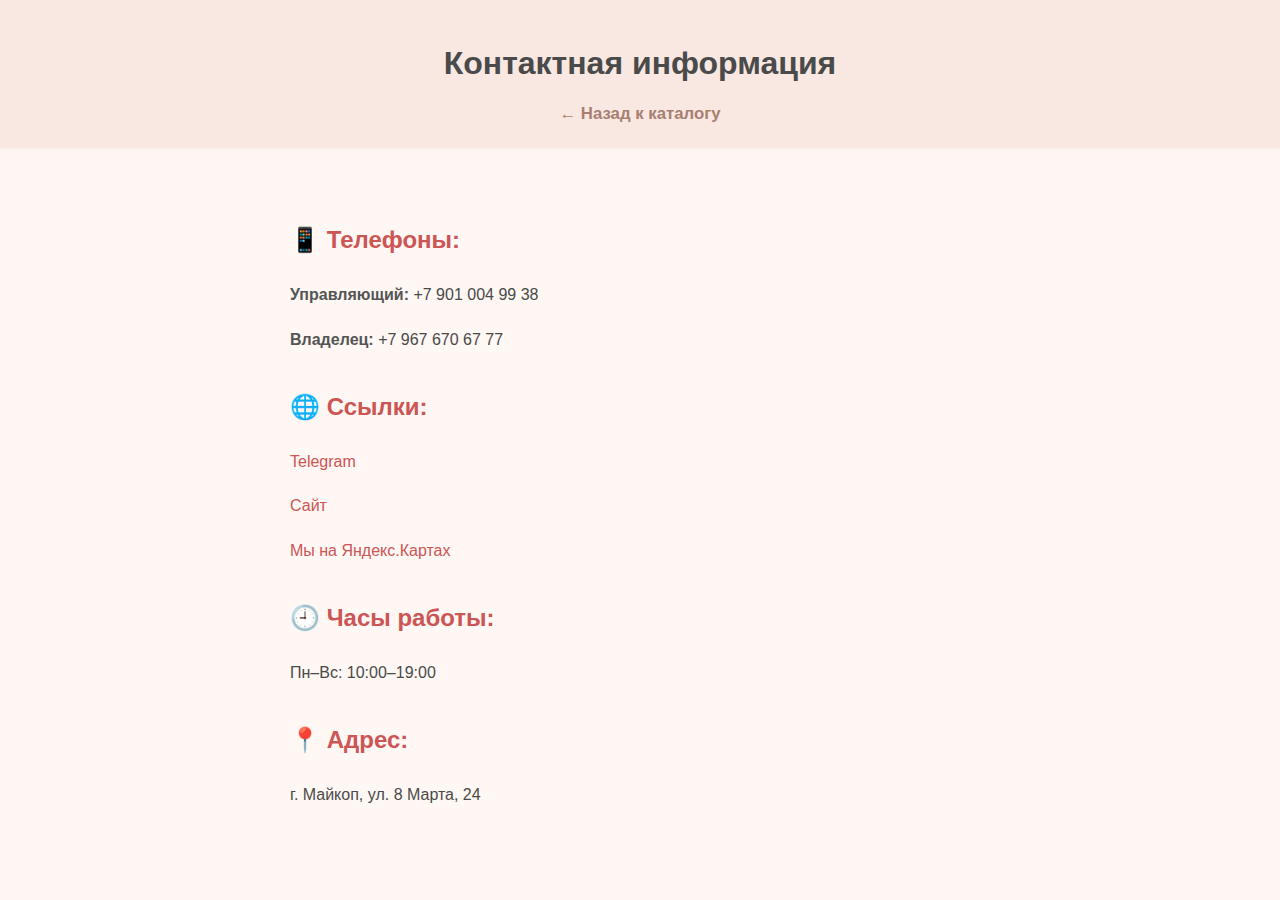
<file: pages/contacts.html>
<!DOCTYPE html>
<html lang="ru">
<head>
  <meta charset="UTF-8" />
  <title>Контакты</title>
  <link rel="stylesheet" href="../style.css" />
  <style>
    main {
      max-width: 700px;
      margin: 0 auto;
      padding: 40px 20px;
      line-height: 1.8;
    }

    h2 {
      color: #c55;
      margin-top: 30px;
    }

    .contact-section {
      margin-bottom: 30px;
    }

    .contact-section a {
      color: #c55;
      text-decoration: none;
      font-weight: 500;
    }

    .contact-section a:hover {
      text-decoration: underline;
    }

    .label {
      font-weight: bold;
      color: #555;
    }
  </style>
</head>
<body>
  <header>
    <h1>Контактная информация</h1>
    <nav>
      <a href="../index.html">← Назад к каталогу</a>
    </nav>
  </header>

  <main>
    <div class="contact-section">
      <h2>📱 Телефоны:</h2>
      <p><span class="label">Управляющий:</span> +7 901 004 99 38</p>
      <p><span class="label">Владелец:</span> +7 967 670 67 77</p>
    </div>

    <div class="contact-section">
      <h2>🌐 Ссылки:</h2>
      <p><a href="https://t.me/yourtelegram" target="_blank">Telegram</a></p>
      <p><a href="https://palomadessert.com/" target="_blank">Сайт</a></p>
      <p><a href="https://yandex.ru/maps/-/CHTuaTLQ" target="_blank">Мы на Яндекс.Картах</a></p>
    </div>

    <div class="contact-section">
      <h2>🕘 Часы работы:</h2>
      <p>Пн–Вс: 10:00–19:00</p>
    </div>

    <div class="contact-section">
      <h2>📍 Адрес:</h2>
      <p>г. Майкоп, ул. 8 Марта, 24</p>
    </div>
  </main>
</body>
</html>
</file>
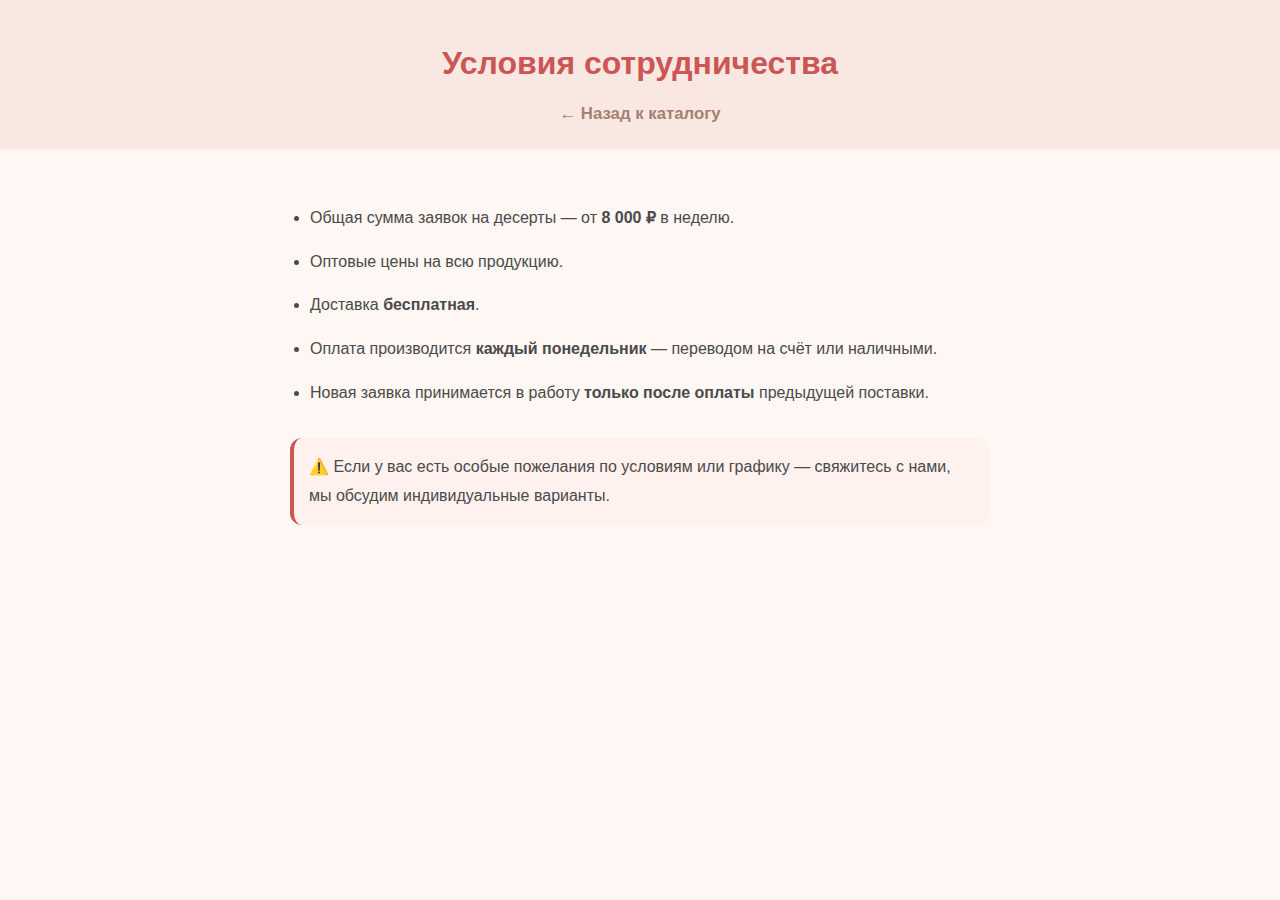
<file: pages/terms.html>
<!DOCTYPE html>
<html lang="ru">
<head>
  <meta charset="UTF-8" />
  <title>Условия сотрудничества</title>
  <link rel="stylesheet" href="../style.css" />
  <style>
    main {
      max-width: 700px;
      margin: 0 auto;
      padding: 40px 20px;
      line-height: 1.8;
    }

    h1 {
      text-align: center;
      color: #c55;
    }

    ul {
      padding-left: 20px;
    }

    li {
      margin-bottom: 15px;
    }

    .note {
      background: #fff1ed;
      padding: 15px;
      border-radius: 12px;
      margin-top: 30px;
      border-left: 4px solid #c55;
    }
  </style>
</head>
<body>
  <header>
    <h1>Условия сотрудничества</h1>
    <nav>
      <a href="..\index.html">← Назад к каталогу</a>
    </nav>
  </header>

  <main>
    <ul>
      <li>Общая сумма заявок на десерты — от <strong>8&nbsp;000&nbsp;₽</strong> в неделю.</li>
      <li>Оптовые цены на всю продукцию.</li>
      <li>Доставка <strong>бесплатная</strong>.</li>
      <li>Оплата производится <strong>каждый понедельник</strong> — переводом на счёт или наличными.</li>
      <li>Новая заявка принимается в работу <strong>только после оплаты</strong> предыдущей поставки.</li>
    </ul>

    <div class="note">
      ⚠️ Если у вас есть особые пожелания по условиям или графику — свяжитесь с нами, мы обсудим индивидуальные варианты.
    </div>
  </main>
</body>
</html>
</file>
<file: style.css>
body {
  font-family: 'Segoe UI', Tahoma, Geneva, Verdana, sans-serif;
  margin: 0;
  padding: 0;
  background: #fef7f3; /* очень светлый персиковый */
  color: #4a4a4a; /* темно-серый для текста */
}

header {
  background: #f8e8e1; /* светлый коралловый */
  padding: 24px 20px;
  text-align: center;
  box-shadow: 0 1px 4px rgba(0,0,0,0.05);
}

nav a {
  margin: 0 12px;
  text-decoration: none;
  color: #a87f72; /* приглушенный терракотовый */
  font-weight: 600;
  font-size: 1.05rem;
  transition: color 0.3s ease;
}

nav a:hover {
  color: #7c5a4d; /* чуть темнее при наведении */
}

.dessert-list {
  display: flex;
  justify-content: center;
  gap: 36px;
  padding: 48px 20px;
  flex-wrap: wrap;
  max-width: 1200px;
  margin: 0 auto;
}

.dessert-card {
  width: 260px;
  text-align: center;
  border: 1px solid #f0d9d3; /* очень светлый розовато-бежевый */
  border-radius: 14px;
  padding: 24px 18px;
  background: #fff8f6; /* почти белый с легким розоватым оттенком */
  box-shadow: 0 2px 8px rgba(168,127,114,0.15);
  transition: transform 0.25s ease, box-shadow 0.25s ease;
  cursor: pointer;
}

.dessert-card:hover {
  transform: translateY(-6px) scale(1.04);
  box-shadow: 0 6px 15px rgba(168,127,114,0.3);
}

.dessert-card img {
  width: 100%;
  border-radius: 12px;
  object-fit: cover;
  margin-bottom: 16px;
  box-shadow: 0 2px 6px rgba(0,0,0,0.08);
}

footer {
  text-align: center;
  padding: 24px 20px;
  background: #f8e8e1;
  margin-top: 60px;
  font-size: 0.9rem;
  color: #7c5a4d;
  box-shadow: 0 -1px 4px rgba(0,0,0,0.04);
}

a {
  color: #a87f72;          /* приглушённый терракотовый */
  text-decoration: none;   /* убрать подчёркивание */
  font-weight: 600;        /* чуть жирнее */
  transition: color 0.3s ease, border-bottom-color 0.3s ease;
  border-bottom: 2px solid transparent; /* для аккуратного эффекта при наведении */
  cursor: pointer;
}

a:hover,
a:focus {
  color: #7c5a4d;          /* чуть темнее при наведении */
  border-bottom-color: #7c5a4d; /* появится тонкая линия под текстом */
  outline: none;
}
</file>
